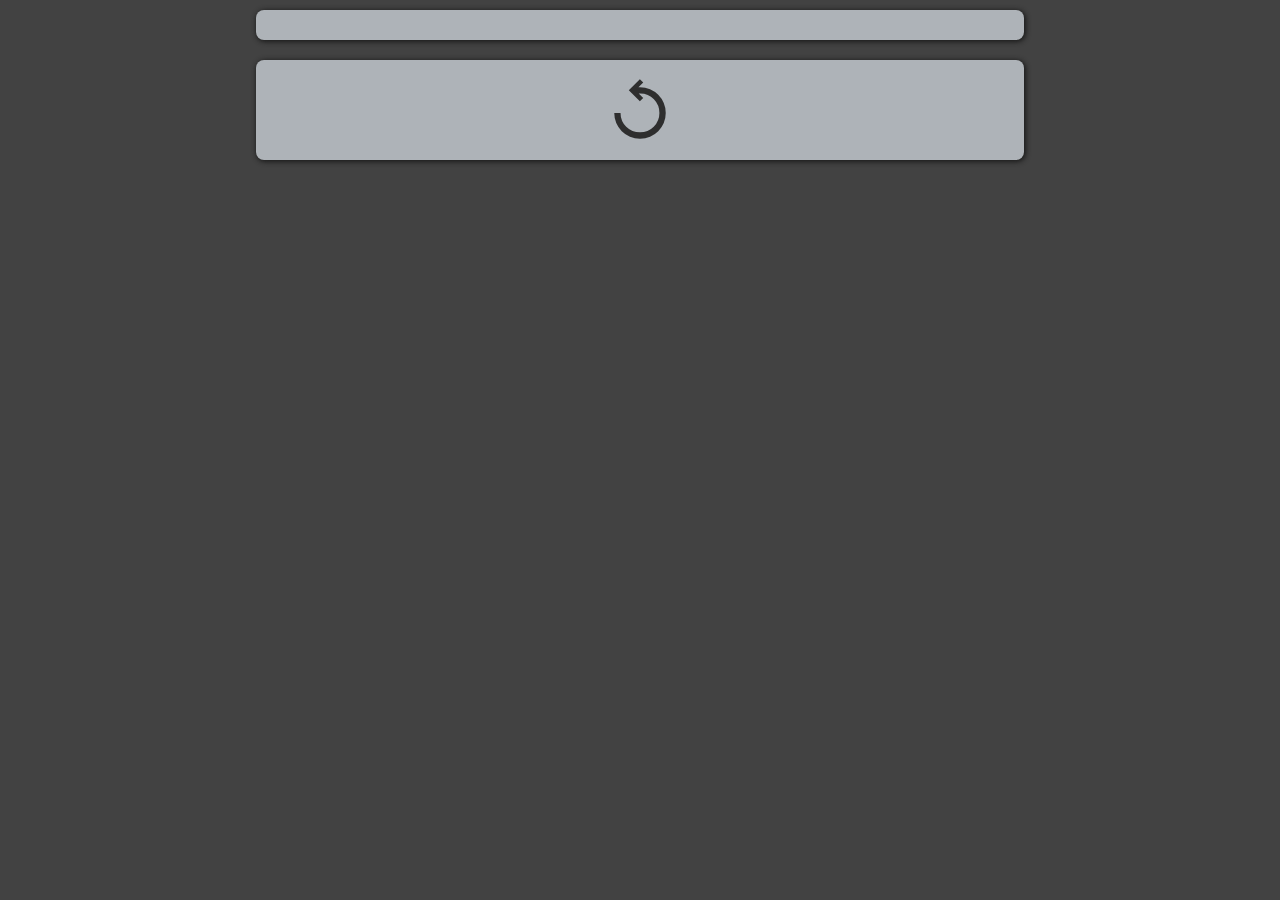
<file: index.html>
<!DOCTYPE html>
<html lang="en">
  <head>
    <meta charset="UTF-8" />
    <meta name="viewport" content="width=device-width, initial-scale=1.0" />
    <meta http-equiv="X-UA-Compatible" content="ie=edge" />
    <link rel="stylesheet" href="https://fonts.googleapis.com/css2?family=Material+Symbols+Outlined:opsz,wght,FILL,GRAD@20..48,100..700,0..1,-50..200" />
    <link rel="stylesheet" href="./style.css" />
    <script defer src="./script.js"></script>
    <title>PokeMemory</title>
  </head>
  <body>
    <div class="wrapper">
      <div class="card-container"></div>
      <div class="options">
        <button id="btn-reset"><span class="material-symbols-outlined">
          replay
          </span></button>
      </div>
    </div>
  </body>
  <!-- Pokeball Image by <a href="https://pixabay.com/users/95c-484762/?utm_source=link-attribution&utm_medium=referral&utm_campaign=image&utm_content=1594373">Felipe</a> from <a href="https://pixabay.com//?utm_source=link-attribution&utm_medium=referral&utm_campaign=image&utm_content=1594373">Pixabay</a> -->
</html>
</file>
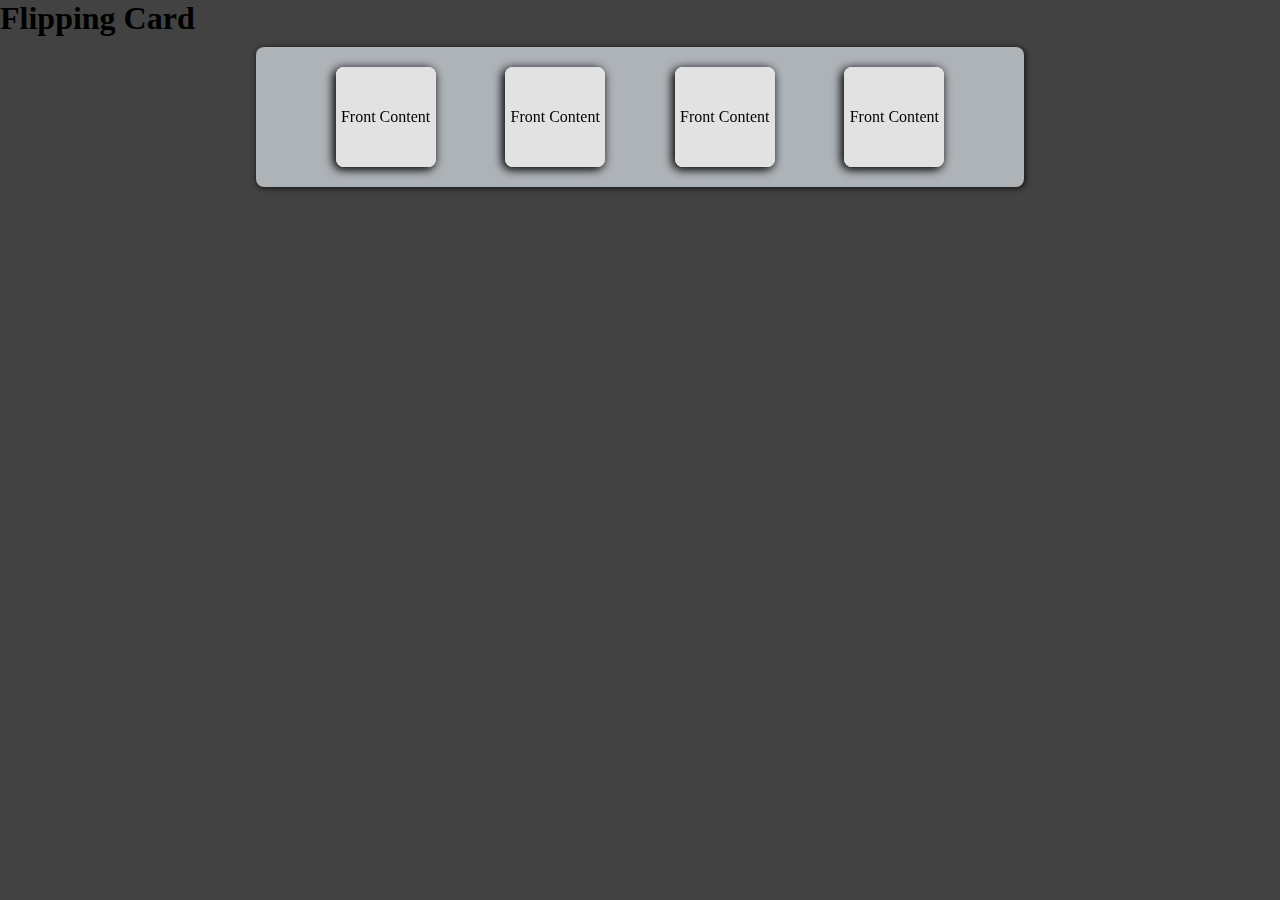
<file: index2.html>
<!DOCTYPE html>
<html lang="en">
<head>
    <meta charset="UTF-8">
    <meta name="viewport" content="width=device-width, initial-scale=1.0">
    <title>Card flip</title>
    <link rel="stylesheet" href="./style.css">
    <script defer src="./script.js"></script>
</head>
<body>
    <h1>Flipping Card</h1>
    <div class="card-container">
        <div class="card">
          <div class="card-front">
            Front Content
          </div>
          <div class="card-back">
            Back Content
          </div>
        </div>
        
        <div class="card">
            <div class="card-front">
              Front Content
            </div>
            <div class="card-back">
              Back Content
            </div>
          </div>
          
        <div class="card">
            <div class="card-front">
              Front Content
            </div>
            <div class="card-back">
              Back Content
            </div>
          </div>
          
        <div class="card">
            <div class="card-front">
              Front Content
            </div>
            <div class="card-back">
              Back Content
            </div>
          </div>
      </div>
</body>
</html>
</file>
<file: style.css>
* {
  margin: 0;
  padding: 0;
  box-sizing: border-box;
}

body {
  background-color: #424242;
}

img[src*='pokeball'] {
  width: 60%;
  height: 65%;
}

img {
  height: 96px;
  width: 96px;
}

.material-symbols-outlined {
  font-size: 4rem;
  font-weight: bold;
  color: rgb(46, 46, 46);
}

.wrapper {
  display: flex;
  flex-direction: column;
}

.options {
  width: 768px;
  margin: 10px auto;
  display: flex;
  justify-content: center;
}

.card-container {
  perspective: 1000px;
  width: 768px;
  margin: 10px auto;
  background-color: rgb(174, 179, 184);
  padding: 15px;
  display: flex;
  justify-content: space-evenly;
  flex-wrap: wrap;
  border-radius: 8px;
  box-shadow: 1px 1px 5px 1px #1b1b1b;
}

.card {
  margin: 5px;
  height: 100px;
  width: 100px;
  transform-style: preserve-3d;
  transition: transform 0.8s;
  display: flex;
  justify-content: center;
  align-items: center;
  background-color: white;
  border-radius: 8px;
  box-shadow: -2px 2px 10px 1px;
}

.card-front,
.card-back {
  display: flex;
  justify-content: center;
  align-items: center;
  width: 100%;
  height: 100%;
  position: absolute;
  backface-visibility: hidden;
  border-radius: 8px;
}

.card-front {
  background-color: #e2e2e2;
}

.card-back {
  background: #14518f; /* fallback for old browsers */
  background: -webkit-linear-gradient(
    to right,
    #021b79,
    #14518f
  ); /* Chrome 10-25, Safari 5.1-6 */
  background: linear-gradient(
    to right,
    #021b79,
    #14518f
  ); /* W3C, IE 10+/ Edge, Firefox 16+, Chrome 26+, Opera 12+, Safari 7+ */
  transform: rotateY(180deg);
}

.card-turn {
  transform: rotateY(180deg);
}

#btn-reset {
  display: flex;
  justify-content: center;
  align-items: center;
  font-size: 3rem;
  font-weight: bold;
  padding: 10px;
  height: 100px;
  width: 100%;
  border: none;
  border-radius: 8px;
  background-color: rgb(174, 179, 184);
  box-shadow: 1px 1px 5px 1px #1b1b1b;
}
</file>
